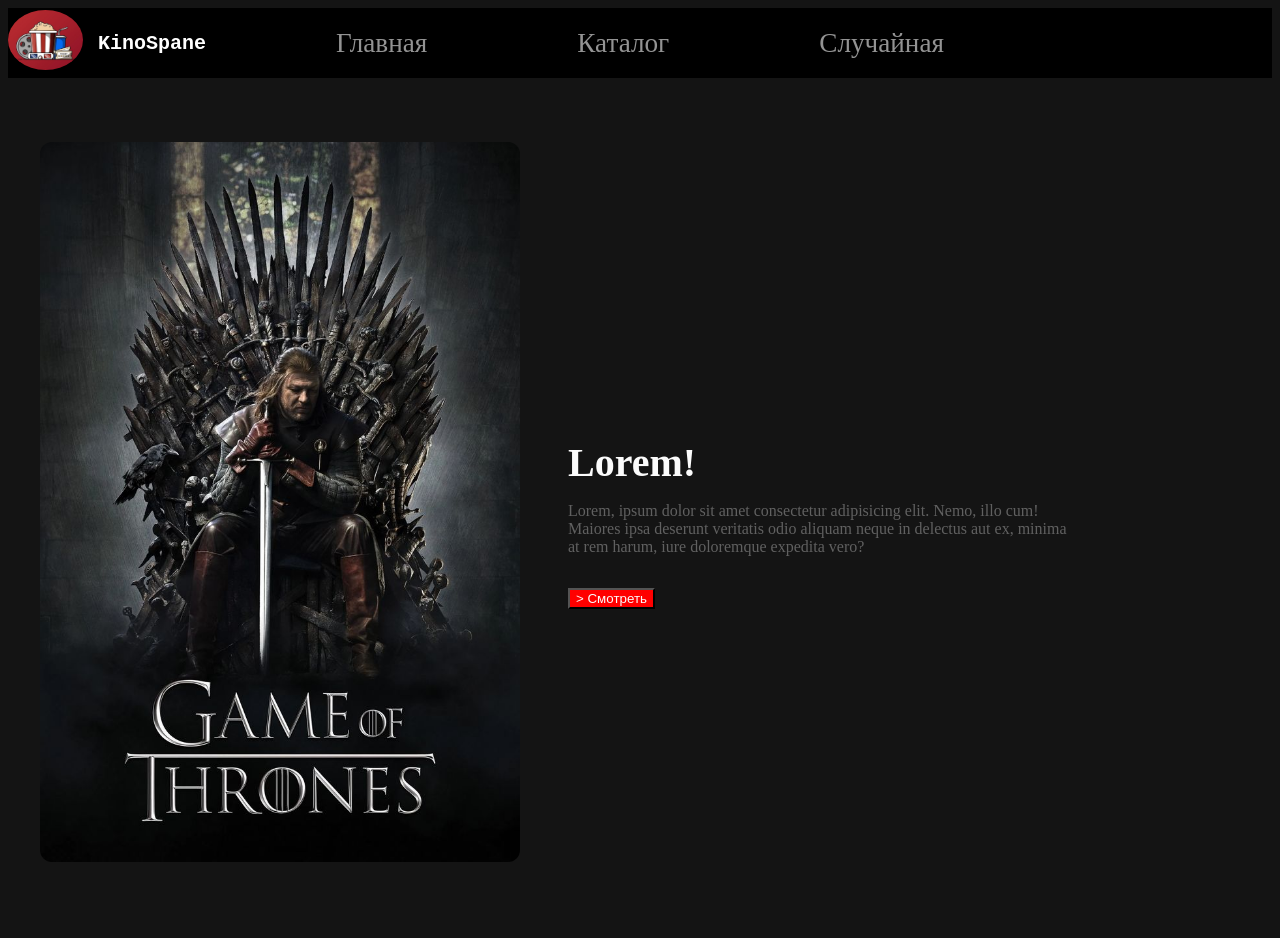
<file: index.html>
<!DOCTYPE html>
<html lang="en">
<head>
    <meta charset="UTF-8">
    <meta name="viewport" content="width=device-width, initial-scale=1.0">
    <link rel="stylesheet" href="./sss.css">
    <title>KinoSpane Фильмы и сериал!</title>
</head>
<body>
    <div class="topbar">
        <div class="fio">
            <a href="./index.html"> <img src="img/photo_2026-02-27_14-19-43.jpg" alt="Логотип" class="logo"> </a>
            <span>KinoSpane</span>
        </div>
        <div class="nav">
            <a href="./index.html">Главная</a>
            <a href="./device-width.html">Каталог</a>
            <a href="foo.html">Случайная</a>
        </div>
    </div>
    <main>
        <article>
            <section class="sec">
                <div class="sec-img">
                    <img src="img/2011-2019_ Game Of Thrones.png" alt="Ошибка">
                </div>

                <div class="sec-con ">
                    <h1>Lorem!</h1>
                    <p>Lorem, ipsum dolor sit amet consectetur adipisicing elit. Nemo, illo cum!
                        Maiores ipsa deserunt veritatis
                        odio aliquam neque in delectus aut ex, minima at rem harum,
                        iure doloremque expedita vero?</p>
                    <button>> Смотреть</button>
                </div>
            </section>
        </article>
    </main>
</body>
</html>
</file>
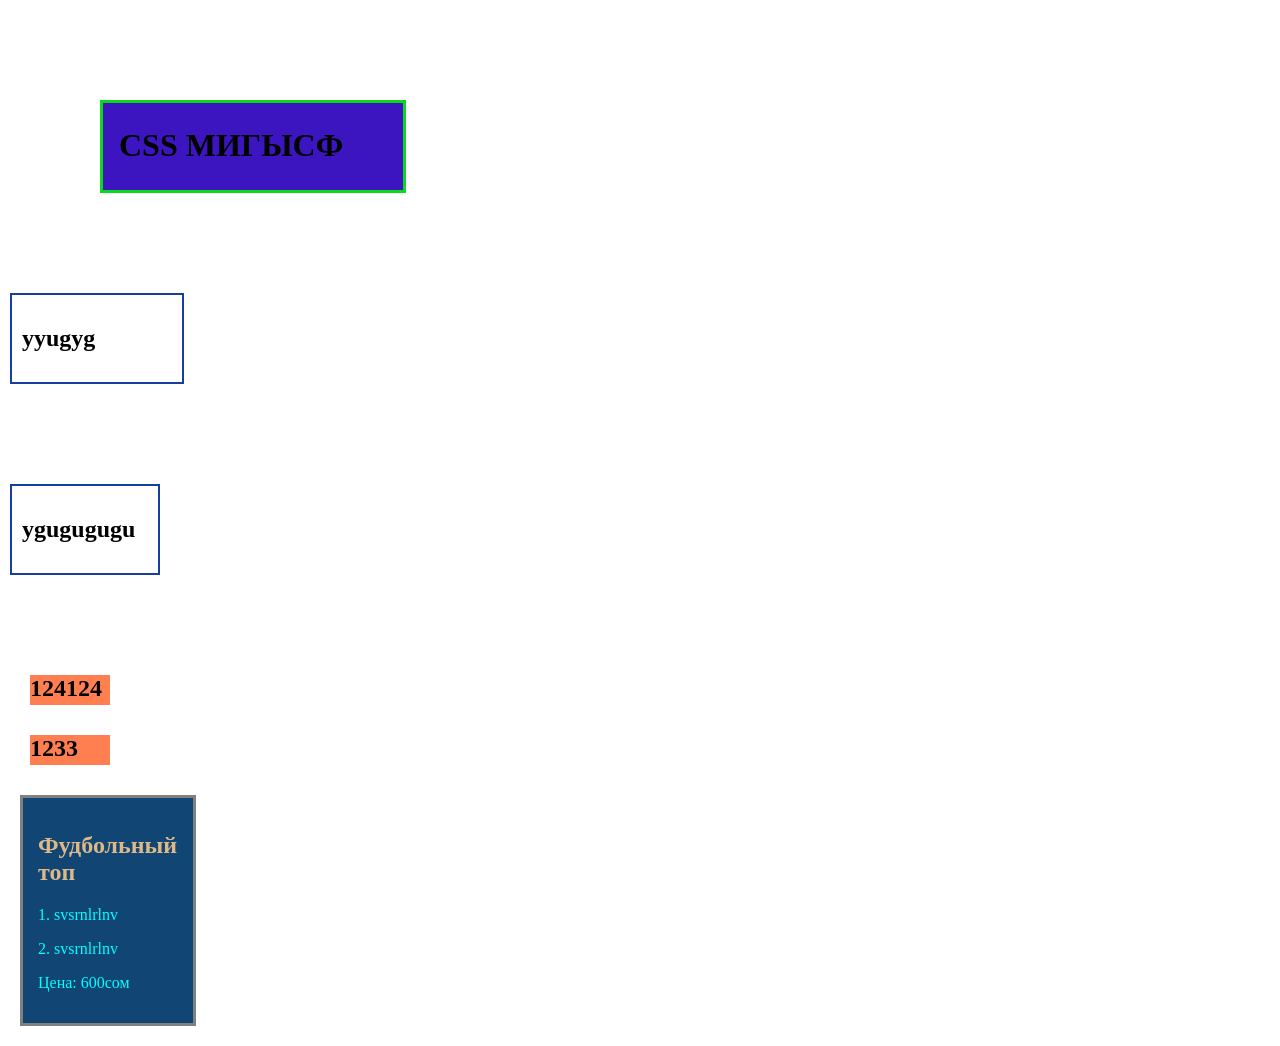
<file: cfs.html>
<!DOCTYPE html>
<html lang="en">
<head>
    <meta charset="UTF-8">
    <meta name="viewport" content="width=device-width, initial-scale=1.0">
    <title>Майн</title>
</head>
<style>
    body {
        margin: 0;
    }
    .box {
        width: 240px;
        padding: 3px 44px 4px 16px;  /* 4 тапшырма */
        border: 3px solid rgb(9, 218, 30);
        margin: 100px;
        background-color: rgb(61, 21, 192);
    }

/* 2 тапшырма */
    .box1, .box2 {
        margin: 10px;
        width: 150px;
        padding: 10px;
        border: 2px solid rgb(22, 61, 159);
        margin-bottom: 100px;
    }

    .box1 {
        box-sizing: content-box;
    }

    .box2 {
        box-sizing: border-box;
    }

/* 3 тапшырма */
    .block {
        width: 80px;
        height: 30px;
        background-color: coral;
        margin: 30px;
    }

/* 1 задание */
    .tov {
        width: 140px;
        padding: 15px;
        border: 3px solid gray;
        margin: 20px;
        background-color: rgb(16, 69, 116);
        color: burlywood;
    }
    
    .tov p {
        color: aqua;
    }
</style>
<body>

    <div class="box">
        <h1>CSS МИГЫСФ</h1>
    </div>

    <div class="box1"><h2>yyugyg</h2></div>
    <div class="box2"><h2>ygugugugu</h2></div>

    <div class="block"><h2>124124</h2></div>
    <div class="block"><h2>1233</h2></div>


    <div class="tov">
        <h2>Фудбольный топ</h2>
        <p>1. svsrnlrlnv</p>
        <p>2. svsrnlrlnv</p>
        <p>Цена: 600сом</p>
    </div>
</body>
</html>
</file>
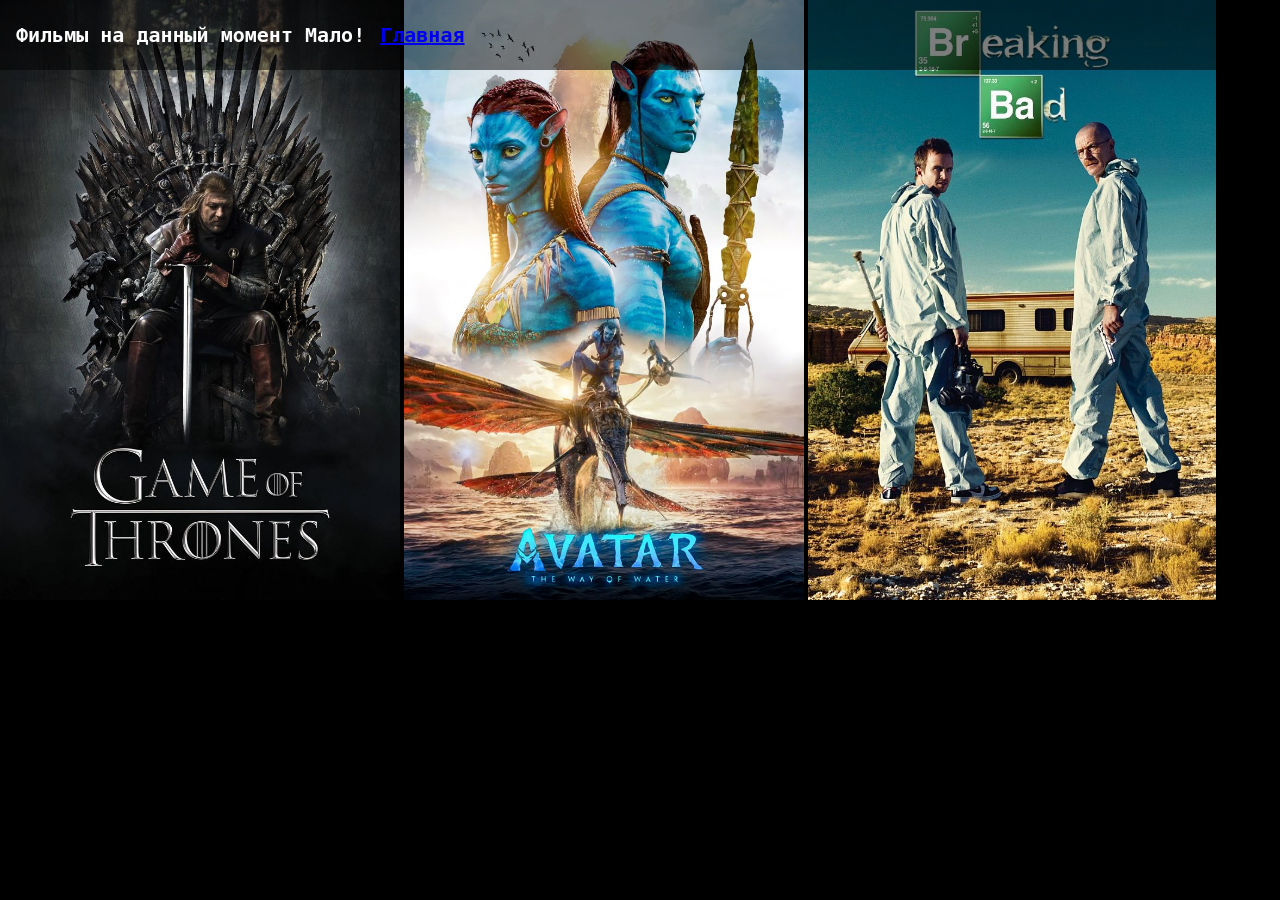
<file: device-width.html>
<!DOCTYPE html>
<html lang="en">
<head>
    <meta charset="UTF-8">
    <meta name="viewport" content="width=device-width, initial-scale=1.0">
    <link rel="stylesheet" href="./si.css">
    <title>Document</title>
</head>
<body>
    <header>
        <div class="fio">
            <span>Фильмы на данный момент Мало!</span>
            <nav>
                <a href="./index.html"> Главная</a>
            </nav>
        </div>
    </header> 
    <img src="img/2011-2019_ Game Of Thrones.png" alt="Ошибка" width="400px">
    <img src="img/Avatar the way of water Movie Poster Design.png" alt="ошибка" width="400px">
    <img src="img/Breaking Bad.png" alt="ошибка" width="408px">
</body>
</html>
</file>
<file: sss.css>
body{
    background-color: rgb(20, 20, 20);
    background-repeat: no-repeat;
    background-size: cover;
    background-attachment: fixed;
}
.topbar {
position: relative;
top: 0;
left: 0;
width: 100%;
height: 70px;
/* панель узкая */
background-color: rgb(0, 0, 0);
padding: 0 rem;
display: flex;
justify-content: space-between;
align-items: center;
/* центровка по вертикали */
z-index: 50;
}

.fio {
display: flex;
align-items: center;
gap: 15px;
color: white;
font-weight: bold;
font-family: monospace;
font-size: 1.25rem;
transition: 0.2s;
}

.fio:hover{
    color: aquamarine;
}

.fio .logo {
width: 75px;
/* логотип больше */
height: 100px;
max-height: 60px;
/* но «вписан» в панель */
border-radius: 50%;
object-fit: cover;
/* картинка не искажается */
}

.nav {
    position: absolute;
    left: 50%;
    transform: translateX(-50%);
    display: flex;
    justify-content: center;
    align-items: center;
    gap: 5rem;
}

@media (min-width: 768px) {
    .nav {
        display: flex;
    }
}
.nav a {
    font-family: comic sans ms;
    color: rgb(147, 147, 147);
    font-weight: 500;
    text-decoration: none;
    font-size: 1.70rem;
    padding: 35px;
    transition: 0.2s;
}
.nav a:hover {
    color: rgb(227, 227, 227);
}

.sec {
    display: flex;
    align-items: center;
    justify-content: space-between;
    gap: 3rem;
    max-width: 1200px;
    margin: 0 auto;
    padding: 4rem 2rem;
}

.sec-img {
    flex: 0 0 40%;
}

.sec-img img {
    width: 100%;
    height: auto;
    border-radius: 12px;
    object-fit: cover;
}

.sec-con {
    flex: 1;
    color: rgb(251, 251, 251);
}

.sec-con h1 {
    margin-bottom: 1rem;
    font-size: 2.5rem;
}
.sec-con p {
    color: rgb(116, 116, 116);
    opacity: 0.8;
    max-width: 500px;
    margin-bottom: 2rem;
}

button {
    background-color: red;
    color: rgb(251, 251, 251);
}
</file>
<file: si.css>
body{
    margin: 0px;
    padding: 0px;
    background-color: black;
}

header {
position: fixed;
top: 0;
left: 0;
width: 100%;
height: 70px;
/* панель узкая */
background-color: rgba(0, 0, 0, 0.5);
padding: 0 1rem;
display: flex;
justify-content: space-between;
align-items: center;
/* центровка по вертикали */
z-index: 50;
}

.fio {
display: flex;
align-items: center;
gap: 15px;
color: white;
font-weight: bold;
font-family: monospace;
font-size: 1.25rem;
}
</file>
